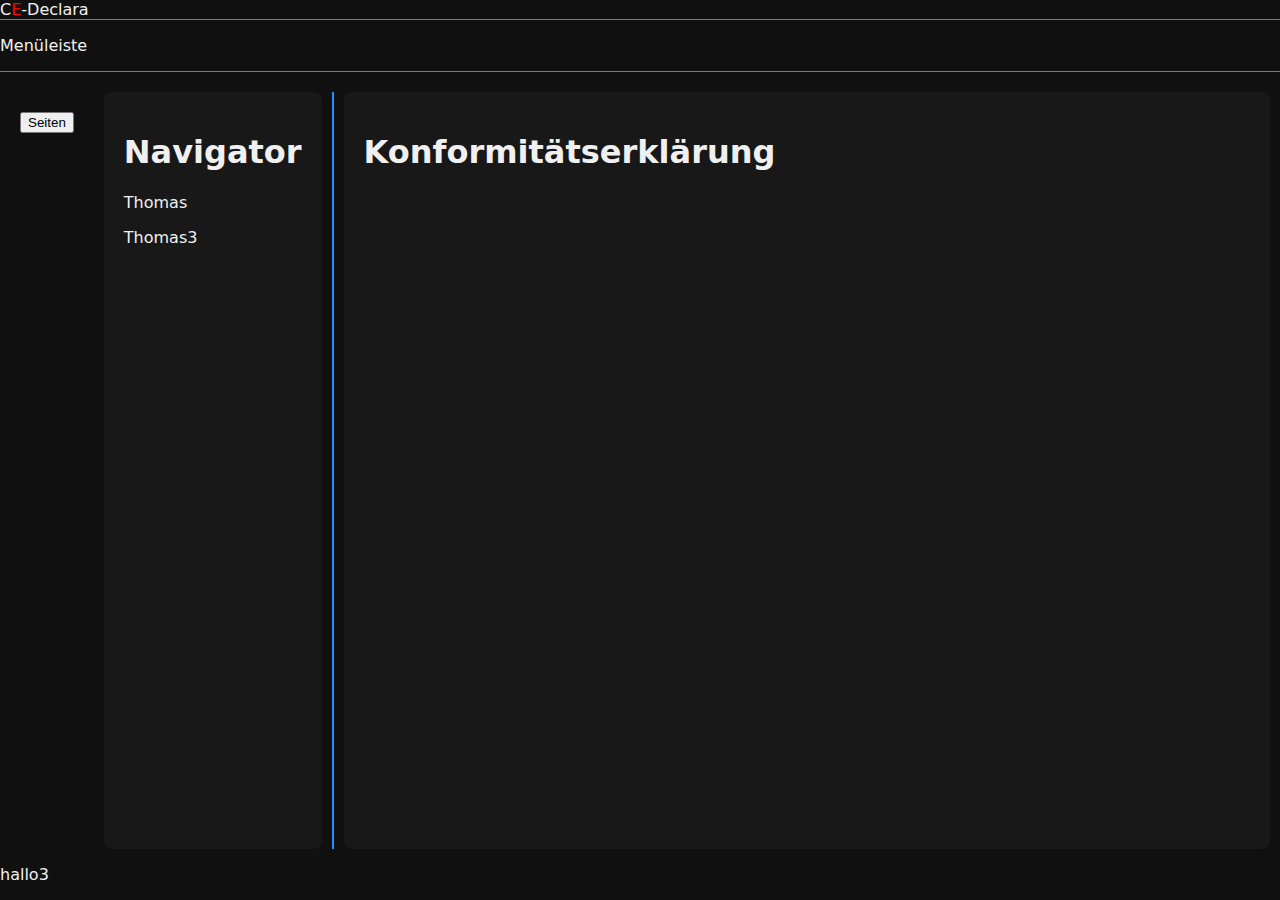
<file: index.html>
<!DOCTYPE html>
<html lang="de">
<head>
    <meta charset="UTF-8">
    <meta name="viewport" content="width=device-width, initial-scale=1.0">
    <link href="/php/logo2.ico" rel="shortcut icon" type="image/x-icon"/>
    <link rel="apple-touch-icon" href="https://searchnorm.de/touch-icon-180.png"/>
    <link rel="apple-touch-icon" sizes="152x152" href="https://searchnorm.de/touch-icon-152.png"/>
    <link rel="apple-touch-icon" sizes="180x180" href="https://searchnorm.de/touch-icon-180.png"/>
    <link rel="apple-touch-icon" sizes="167x167" href="https://searchnorm.de/touch-icon-167.png"/>
    <link rel="manifest" href="manifest.json">
    <link rel="stylesheet" href="style.css">
    <script src="./js/resizer.js" defer></script>
    <meta name="robots" content="noindex"/>
    <title>CE-Declara</title>
</head>
<body>
    <header>
        <div id="banner">
            C<span style="color: red;">E</span>-Declara
        </div>
        <div class="divider"></div>
        <div id="menubar">
            <p>Menüleiste</p>
        </div>
        <div class="divider"></div>
    </header>
    <main id="main-container">
        <aside id="sidebar">
            <nav id="sidebar-menu">
                <button>Seiten</button>
            </nav>
        </aside>
        <section id="navigator">
            <h1>Navigator</h1>
            <p id="test">Test</p>
            <p id="test2">Test</p>
        </section>
        <div id="resizer"></div>
        <section id="app-area">
            <h1>Konformitätserklärung</h1>
        </section>
    </main>
    <footer id="statusbar">
        <p>hallo3</p>
    </footer> 
    <script>
        if('serviceWorker' in navigator){
            navigator.serviceWorker.register('service-worker.js')
            .then(reg => console.log('Service Worker registriert:', reg.scope))
            .catch(err => console.error('Service Worker Error:', err));
        }
        if ('showOpenFilePicker' in window) {
            console.log("Passt");
        }
    </script>
</body>
</html>
</file>
<file: style.css>
:root {
    --backgroundcolor: #101010;
    --workground-color: #181818;
    --radius: 8px;
    --std-marging-right: 10px;
    --std-margin-top: 20px;
    --std-padding: 20px;
    --textcolor: #f0f0f0;
    --std-fonts: system-ui, 'Segoe UI', 'Roboto', 'Arial', sans-serif;
    --dodger-blue: #1e90ff;
}

html, body {
    height: 100vh;
    margin: 0;
    padding: 0;
}

body {
    background-color: var(--backgroundcolor);
    color: var(--textcolor);
    font-family: var(--std-fonts);
    display: flex;
    flex-direction: column;
}

/* Start: Menubar */

header {
    display: flex;
    flex-direction: column;
}

#banner {
    background-color: var(--backgroundcolor);
}

div.divider {
    height: 1px;
    width: 100%;
    background-color: var(--dodger-blue);
}

/* End Menubar*/

/* Start Main */

main {
    flex: 1 1 auto;
    display: flex;
    flex-direction: row;
}

aside {
    margin-right: var(--std-marging-right);
    margin-top: var(--std-margin-top);
    padding: var(--std-padding);
}

#resizer {
    background-color: var(--dodger-blue);
    width: 2px;
    margin-top: var(--std-margin-top);
    margin-right: var(--std-marging-right);
    cursor: e-resize;
}

#navigator {
    background-color: var(--workground-color);
    border-radius: var(--radius);
    /*flex: 0 0 auto;*/
    margin-right: var(--std-marging-right);
    margin-top: var(--std-margin-top);
    padding: var(--std-padding);
}

#app-area {
    background-color: var(--workground-color);
    border-radius: var(--radius);
    flex: 1 1 auto;
    margin-right: var(--std-marging-right);
    margin-top: var(--std-margin-top);
    padding: var(--std-padding);
}

/* End Main */

footer {
    flex: 0 0 auto;
}
</file>
